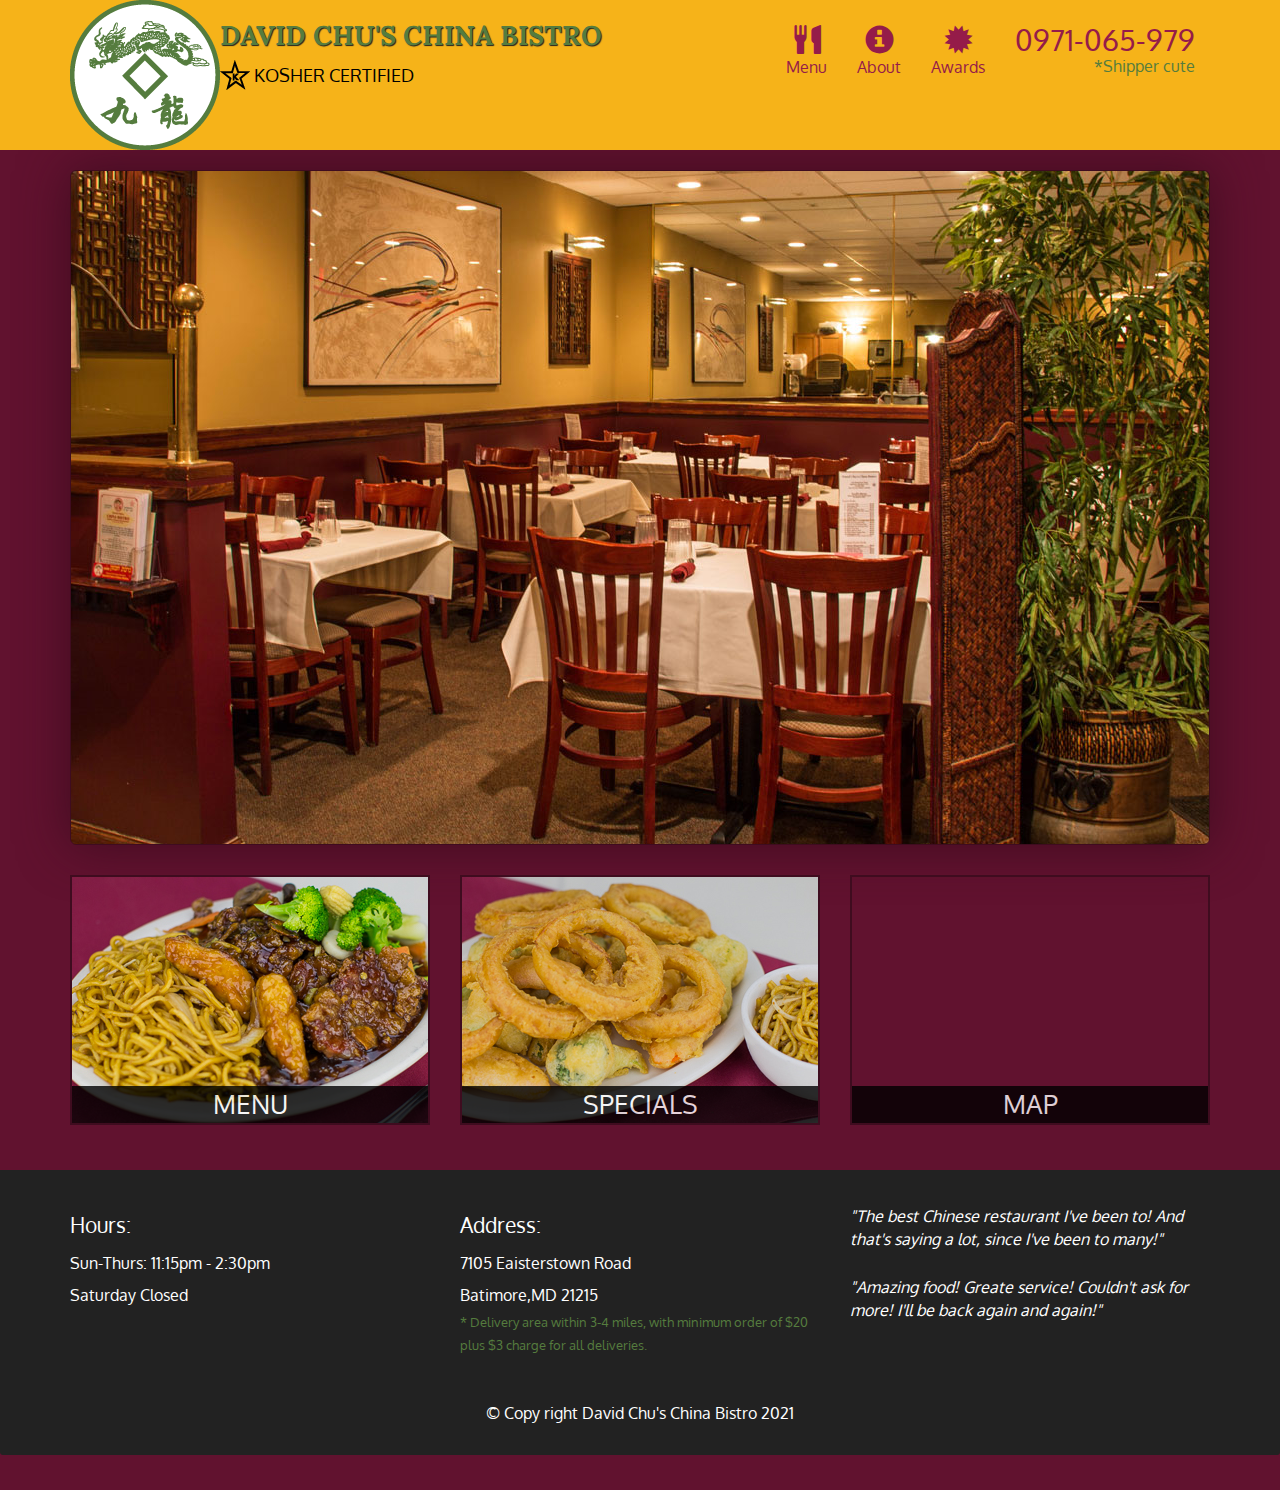
<file: index.html>
<!DOCTYPE html>
<html lang="en">
<head>
  <meta charset="utf-8">
  <meta http-equiv="X-UA-Compatible" content="IE=edge">
  <meta name="viewport" content="width=device-width, initial-scale=1">
  <title>David Chu's China Bistro</title>

  <!-- Bootstrap CSS -->
  <link href="https://maxcdn.bootstrapcdn.com/bootstrap/3.3.7/css/bootstrap.min.css" rel="stylesheet">
  <link rel="stylesheet" href="styles.css">
  <link href="https://fonts.googleapis.com/css2?family=Oxygen:wght@300;400;700&display=swap" rel="stylesheet">
  <link href="https://fonts.googleapis.com/css2?family=Lora:ital@1&display=swap" rel="stylesheet">
</head>

<body>
  <header>
    <nav id="milo-nav" class="navbar navbar-default">
      <div class="container">
        <div class="navbar-header">
          <a href="index.html" class="pull-left  visible-md visible-lg">
            <div id="logocuatui" alt="Anh Logo"></div>
          </a>
          <div class="navbar-brand">
            <a href="index.html">
              <h1>David Chu's China Bistro</h1>
            </a>
            <p>
              <img src="images/star-k-logo.png" alt="Kosher certification">
              <span>Kosher certified</span>
            </p>
          </div>
          <button id="navbarToggle" type="button" class="navbar-toggle collapsed" data-toggle="collapse" data-target="#collapsable-nav" aria-expanded="false">
            <span class="sr-only">Toggle navigation</span>
            <span class="icon-bar"></span>
            <span class="icon-bar"></span>
            <span class="icon-bar"></span>
          </button>
        </div>
        <div id="collapsable-nav" class="collapse navbar-collapse">
          <ul id="nav-list" class="nav navbar-nav navbar-right">
            <li id="navHomeButton" class="visible-xs active">
              <a href="index.html">
                <span class="glyphicon glyphicon-home"></span>Home</a>
            </li>
            <li id="navMenuButton">
              <a href="menu-categories.html">
                <span class="glyphicon glyphicon-cutlery"></span><br class="hidden-xs">Menu</a>
            </li>
            <li>
              <a href="#"><span class="glyphicon glyphicon-info-sign"></span><br class="hidden-xs">About</a>
            </li>
            <li>
              <a href="#"><span class="glyphicon glyphicon-certificate"></span><br class="hidden-xs">Awards</a>
            </li>
            <li id="phone" class="hidden-xs">
              <a href="tel:+84971065979"><span>0971-065-979</span></a><div>*Shipper cute</div>
            </li>
          </ul>
          
        </div>
      </div>
    </nav>
  </header>
  <div id="call-btn" class="visible-xs">
    <a class="btn" href="tel:+84971065979">
    <span class="glyphicon glyphicon-earphone"></span>
    0971-065-979
    </a>
  </div>
  <div id="xs-deliver" class="text-center visible-xs">*  We Deliver</div>
  
    <div id="main-content" class="container">
  </div> <!--End of main content-->
  <footer class="panel-footer">
    <div class="container">
      <div class="row">
        <section id ="hours" class="col-sm-4">
          <span>Hours:</span><br>
          Sun-Thurs: 11:15pm - 2:30pm<br>
          Saturday Closed
          <hr class="visible-xs">
        </section>
        <section id="address" class="col-sm-4">
          <span>Address:</span><br>
          7105 Eaisterstown Road<br>
          Batimore,MD 21215
          <p>* Delivery area within 3-4 miles, with minimum order of $20 plus $3 charge for all deliveries.</p>
          <hr class="visible-xs">
        </section>

        <section id="testimonials" class="col-sm-4">
          <p>"The best Chinese restaurant I've been to! And that's saying a lot, since I've been to many!"</p>
          <p>"Amazing food! Greate service! Couldn't ask for more! I'll be back again and again!"</p>
        </section>
      </div>
      <div class="text-center">&copy; Copy right David Chu's China Bistro 2021</div>
    </div>

  </footer>
  
  <script src="https://ajax.googleapis.com/ajax/libs/jquery/1.12.4/jquery.min.js"></script>
  <!-- Bootstrap JavaScript -->
  <script src="https://maxcdn.bootstrapcdn.com/bootstrap/3.3.7/js/bootstrap.min.js"></script>
  <script src="ajax-utils.js"></script>
  <script src="scrip.js"></script>
</body>

</html>
</file>
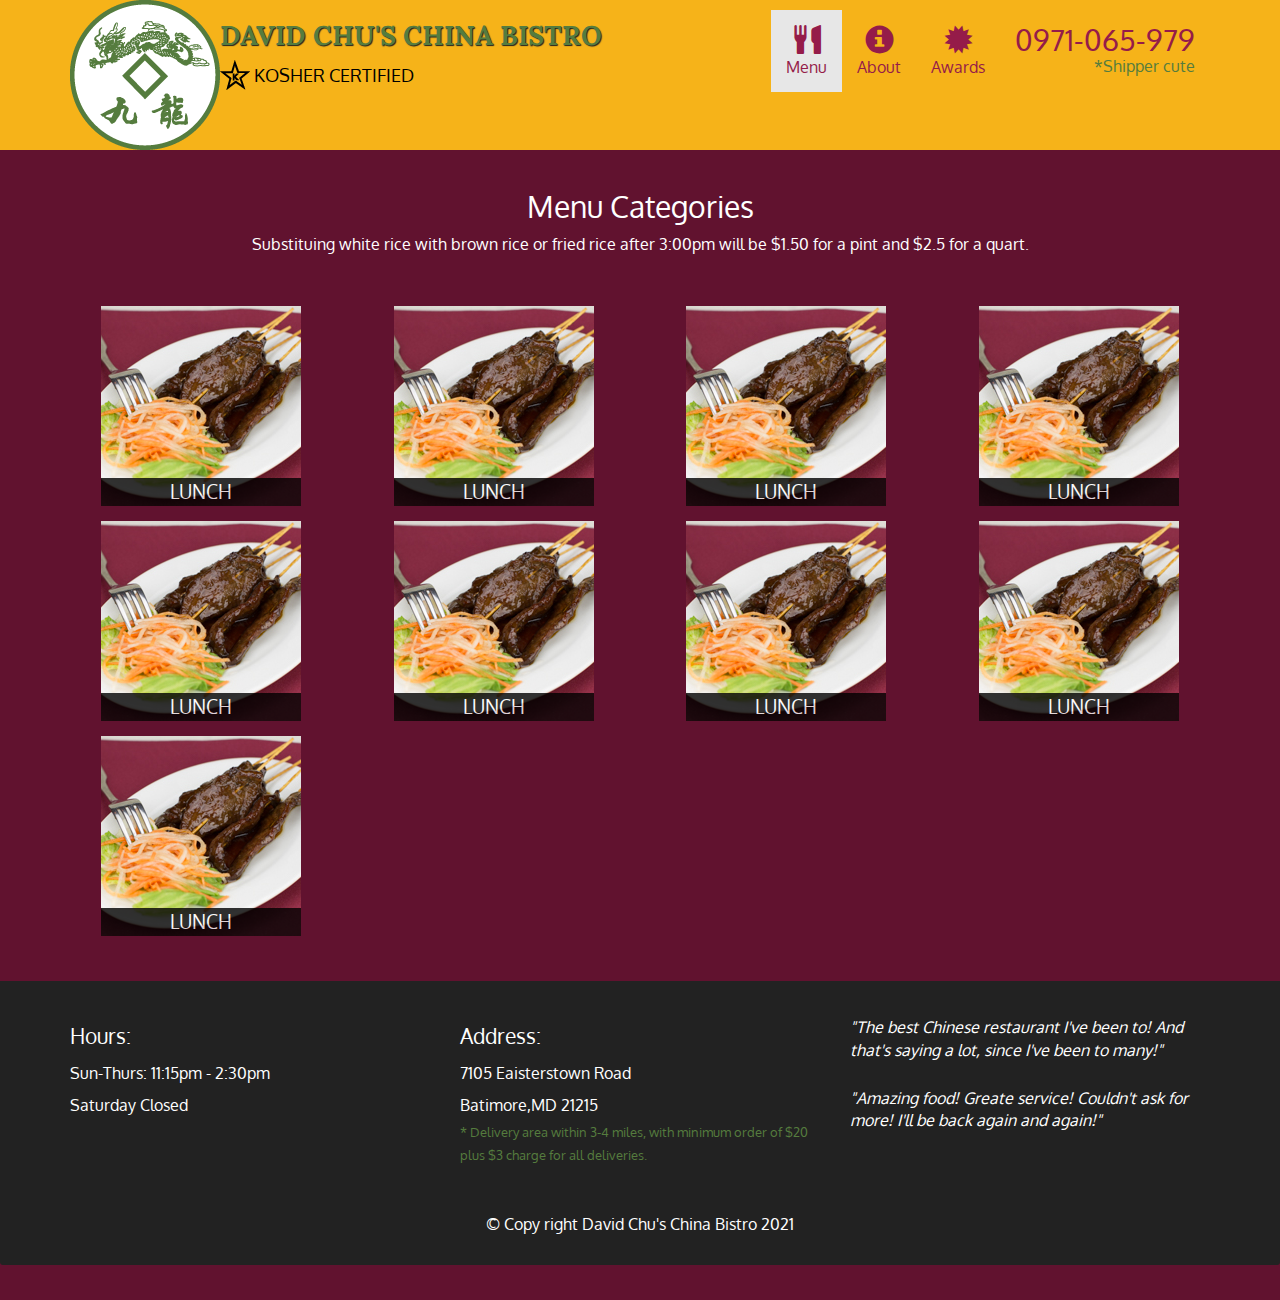
<file: menu-categories.html>
<!DOCTYPE html>
<html lang="en">
<head>
  <meta charset="utf-8">
  <meta http-equiv="X-UA-Compatible" content="IE=edge">
  <meta name="viewport" content="width=device-width, initial-scale=1">
  <title>David Chu's China Bistro</title>

  <!-- Bootstrap CSS -->
  <link href="https://maxcdn.bootstrapcdn.com/bootstrap/3.3.7/css/bootstrap.min.css" rel="stylesheet">
  <link rel="stylesheet" href="styles.css">
  <link href="https://fonts.googleapis.com/css2?family=Oxygen:wght@300;400;700&display=swap" rel="stylesheet">
  <link href="https://fonts.googleapis.com/css2?family=Lora:ital@1&display=swap" rel="stylesheet">
</head>

<body>
  <header>
    <nav id="milo-nav" class="navbar navbar-default">
      <div class="container">
        <div class="navbar-header">
          <a href="index.html" class="pull-left  visible-md visible-lg">
            <div id="logocuatui" alt="Anh Logo"></div>
          </a>
          <div class="navbar-brand">
            <a href="index.html">
              <h1>David Chu's China Bistro</h1>
            </a>
            <p>
              <img src="images/star-k-logo.png" alt="Kosher certification">
              <span>Kosher certified</span>
            </p>
          </div>
          <button type="button" class="navbar-toggle collapsed" data-toggle="collapse" data-target="#collapse-navbar" aria-expanded="false">
            <span class="sr-only">Toggle navigation</span>
            <span class="icon-bar"></span>
            <span class="icon-bar"></span>
            <span class="icon-bar"></span>
          </button>
        </div>
        <div id="collapse-navbar" class="collapse navbar-collapse">
          <ul id="nav-list" class="nav navbar-nav navbar-right">
            <li class="visible-xs">
              <a href="index.html">
                <span class="glyphicon glyphicon-home"></span> Home</a>
            </li>
            <li class="active">
              <a href="menu-categories.html">
                <span class="glyphicon glyphicon-cutlery"></span><br class="hidden-xs">Menu</a>
            </li>
            <li>
              <a href="#"><span class="glyphicon glyphicon-info-sign"></span><br class="hidden-xs">About</a>
            </li>
            <li>
              <a href="#"><span class="glyphicon glyphicon-certificate"></span><br class="hidden-xs">Awards</a>
            </li>
            <li id="phone" class="hidden-xs">
              <a href="tel:+84971065979"><span>0971-065-979</span></a><div>*Shipper cute</div>
            </li>
          </ul>
          
        </div>
      </div>
    </nav>
  </header>
  <div id="call-btn" class="visible-xs">
    <a class="btn" href="tel:+84971065979">
    <span class="glyphicon glyphicon-earphone"></span>
    0971-065-979
    </a>
  </div>
  <div id="xs-deliver" class="text-center visible-xs">*We Deliver</div>
  
  <div id="main-content" class="container">
      <h2 id="menu-categories-title" class="text-center">Menu Categories</h2>
      <div class="text-center">
          Substituing white rice with brown rice or fried rice after 3:00pm will be $1.50 for a pint and $2.5 for a quart. 
      </div>
      <section class="row">
          <div class="col-md-3 col-sm-4 col-xs-6 col-xxs-12">
              <a href="single-category.html">
                  <div class="category-tile">
                      <img width="200" height="200" src="images/menu/B/B.jpg" alt="Lunch">
                      <span>Lunch</span>
                  </div>
              </a>
          </div>
          <div class="col-md-3 col-sm-4 col-xs-6 col-xxs-12">
            <a href="single-category.html">
                <div class="category-tile">
                    <img width="200" height="200" src="images/menu/B/B.jpg" alt="Lunch">
                    <span>Lunch</span>
                </div>
            </a>
        </div>
        <div class="col-md-3 col-sm-4 col-xs-6 col-xxs-12">
            <a href="single-category.html">
                <div class="category-tile">
                    <img width="200" height="200" src="images/menu/B/B.jpg" alt="Lunch">
                    <span>Lunch</span>
                </div>
            </a>
        </div>
        <div class="col-md-3 col-sm-4 col-xs-6 col-xxs-12">
            <a href="single-category.html">
                <div class="category-tile">
                    <img width="200" height="200" src="images/menu/B/B.jpg" alt="Lunch">
                    <span>Lunch</span>
                </div>
            </a>
        </div>
        <div class="col-md-3 col-sm-4 col-xs-6 col-xxs-12">
            <a href="single-category.html">
                <div class="category-tile">
                    <img width="200" height="200" src="images/menu/B/B.jpg" alt="Lunch">
                    <span>Lunch</span>
                </div>
            </a>
        </div>
        <div class="col-md-3 col-sm-4 col-xs-6 col-xxs-12">
            <a href="single-category.html">
                <div class="category-tile">
                    <img width="200" height="200" src="images/menu/B/B.jpg" alt="Lunch">
                    <span>Lunch</span>
                </div>
            </a>
        </div>
        <div class="col-md-3 col-sm-4 col-xs-6 col-xxs-12">
            <a href="single-category.html">
                <div class="category-tile">
                    <img width="200" height="200" src="images/menu/B/B.jpg" alt="Lunch">
                    <span>Lunch</span>
                </div>
            </a>
        </div>
        <div class="col-md-3 col-sm-4 col-xs-6 col-xxs-12">
            <a href="single-category.html">
                <div class="category-tile">
                    <img width="200" height="200" src="images/menu/B/B.jpg" alt="Lunch">
                    <span>Lunch</span>
                </div>
            </a>
        </div>
        <div class="col-md-3 col-sm-4 col-xs-6 col-xxs-12">
            <a href="single-category.html">
                <div class="category-tile">
                    <img width="200" height="200" src="images/menu/B/B.jpg" alt="Lunch">
                    <span>Lunch</span>
                </div>
            </a>
        </div>
      </section>

  </div> <!--End of main content-->
  <footer class="panel-footer">
    <div class="container">
      <div class="row">
        <section id ="hours" class="col-sm-4">
          <span>Hours:</span><br>
          Sun-Thurs: 11:15pm - 2:30pm<br>
          Saturday Closed
          <hr class="visible-xs">
        </section>
        <section id="address" class="col-sm-4">
          <span>Address:</span><br>
          7105 Eaisterstown Road<br>
          Batimore,MD 21215
          <p>* Delivery area within 3-4 miles, with minimum order of $20 plus $3 charge for all deliveries.</p>
          <hr class="visible-xs">
        </section>

        <section id="testimonials" class="col-sm-4">
          <p>"The best Chinese restaurant I've been to! And that's saying a lot, since I've been to many!"</p>
          <p>"Amazing food! Greate service! Couldn't ask for more! I'll be back again and again!"</p>
        </section>
      </div>
      <div class="text-center">&copy; Copy right David Chu's China Bistro 2021</div>
    </div>

  </footer>
  
  <script src="https://ajax.googleapis.com/ajax/libs/jquery/1.12.4/jquery.min.js"></script>
  <!-- Bootstrap JavaScript -->
  <script src="https://maxcdn.bootstrapcdn.com/bootstrap/3.3.7/js/bootstrap.min.js"></script>
  <scrip src="scrip.js"></scrip>
</body>

</html>
</file>
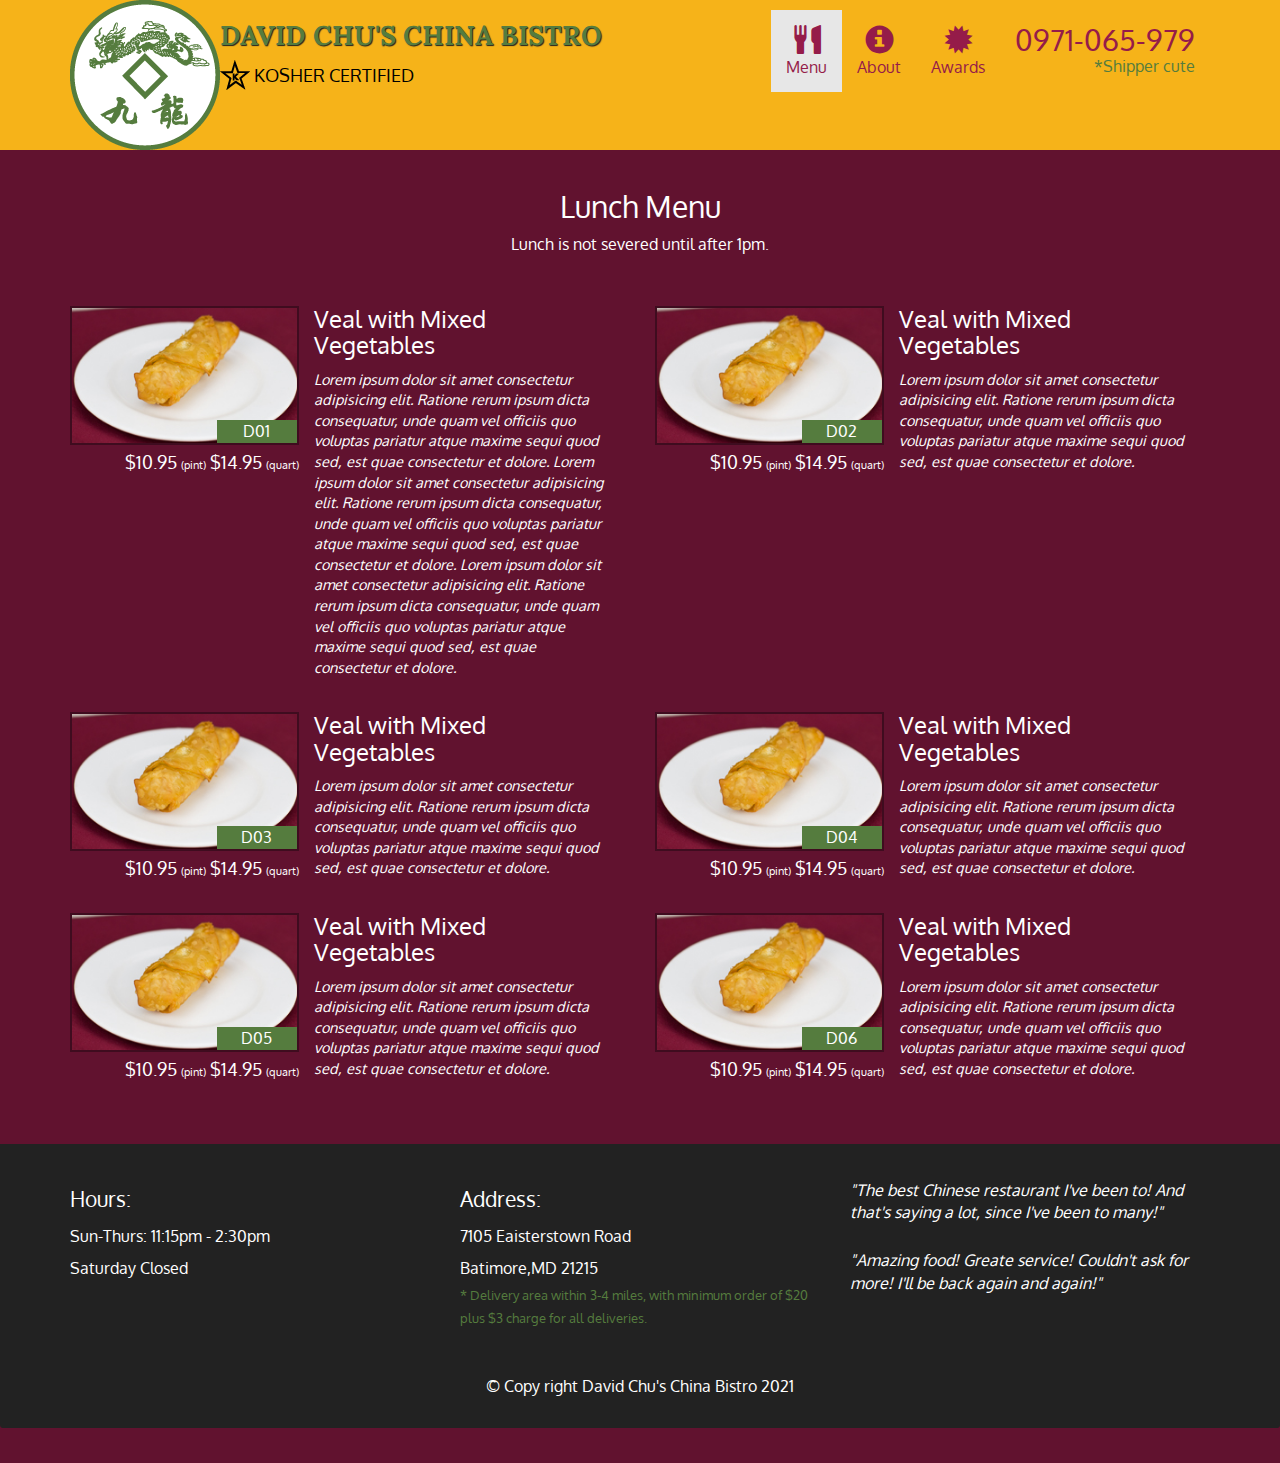
<file: single-category.html>
<!DOCTYPE html>
<html lang="en">
<head>
  <meta charset="utf-8">
  <meta http-equiv="X-UA-Compatible" content="IE=edge">
  <meta name="viewport" content="width=device-width, initial-scale=1">
  <title>David Chu's China Bistro</title>

  <!-- Bootstrap CSS -->
  <link href="https://maxcdn.bootstrapcdn.com/bootstrap/3.3.7/css/bootstrap.min.css" rel="stylesheet">
  <link rel="stylesheet" href="styles.css">
  <link href="https://fonts.googleapis.com/css2?family=Oxygen:wght@300;400;700&display=swap" rel="stylesheet">
  <link href="https://fonts.googleapis.com/css2?family=Lora:ital@1&display=swap" rel="stylesheet">
</head>

<body>
  <header>
    <nav id="milo-nav" class="navbar navbar-default">
      <div class="container">
        <div class="navbar-header">
          <a href="index.html" class="pull-left  visible-md visible-lg">
            <div id="logocuatui" alt="Anh Logo"></div>
          </a>
          <div class="navbar-brand">
            <a href="index.html">
              <h1>David Chu's China Bistro</h1>
            </a>
            <p>
              <img src="images/star-k-logo.png" alt="Kosher certification">
              <span>Kosher certified</span>
            </p>
          </div>
          <button type="button" class="navbar-toggle collapsed" data-toggle="collapse" data-target="#collapse-navbar" aria-expanded="false">
            <span class="sr-only">Toggle navigation</span>
            <span class="icon-bar"></span>
            <span class="icon-bar"></span>
            <span class="icon-bar"></span>
          </button>
        </div>
        <div id="collapse-navbar" class="collapse navbar-collapse">
          <ul id="nav-list" class="nav navbar-nav navbar-right">
            <li class="visible-xs">
                <a href="index.html">
                  <span class="glyphicon glyphicon-home"></span> Home</a>
              </li>
            <li class="active">
              <a href="menu-categories.html">
                <span class="glyphicon glyphicon-cutlery"></span><br class="hidden-xs">Menu</a>
            </li>
            <li>
              <a href="#"><span class="glyphicon glyphicon-info-sign"></span><br class="hidden-xs">About</a>
            </li>
            <li>
              <a href="#"><span class="glyphicon glyphicon-certificate"></span><br class="hidden-xs">Awards</a>
            </li>
            <li id="phone" class="hidden-xs">
              <a href="tel:+84971065979"><span>0971-065-979</span></a><div>*Shipper cute</div>
            </li>
          </ul>
          
        </div>
      </div>
    </nav>
  </header>
  <div id="call-btn" class="visible-xs">
    <a class="btn" href="tel:+84971065979">
    <span class="glyphicon glyphicon-earphone"></span>
    0971-065-979
    </a>
  </div>
  <div id="xs-deliver" class="text-center visible-xs">*We Deliver</div>
  
  <div id="main-content" class="container">
      <h2 id="menu-categories-title" class="text-center">Lunch Menu</h2>
      <div class="text-center">Lunch is not severed until after 1pm.</div>
      <section class="row">
          <div class="menu-item-tile col-md-6">
              <div class="row">
                  <div class="col-sm-5">
                      <div class="menu-item-photo">
                          <div>D01</div>
                          <img class="img-responsive" width="250" height="150" src="images/menu/B/B1.jpg" alt="Item">
                      </div>
                      <div class="menu-item-price">$10.95 <span>(pint)</span> $14.95 <span>(quart)</span></div>
                  </div>
                  <div class="menu-item-description col-sm-7">
                      <h3 class="menu-item-title">Veal with Mixed Vegetables</h3>
                      <p class="menu-item-details">Lorem ipsum dolor sit amet consectetur adipisicing elit. Ratione rerum ipsum dicta consequatur, unde quam vel officiis quo voluptas pariatur atque maxime sequi quod sed, est quae consectetur et dolore. 
                        Lorem ipsum dolor sit amet consectetur adipisicing elit. Ratione rerum ipsum dicta consequatur, unde quam vel officiis quo voluptas pariatur atque maxime sequi quod sed, est quae consectetur et dolore.
                        Lorem ipsum dolor sit amet consectetur adipisicing elit. Ratione rerum ipsum dicta consequatur, unde quam vel officiis quo voluptas pariatur atque maxime sequi quod sed, est quae consectetur et dolore.
                      </p>
                  </div>
              </div>
              <hr class="visible-xs">
          </div>

          <div class="menu-item-tile col-md-6">
            <div class="row">
                <div class="col-sm-5">
                    <div class="menu-item-photo">
                        <div>D02</div>
                        <img class="img-responsive" width="250" height="150" src="images/menu/B/B1.jpg" alt="Item">
                    </div>
                    <div class="menu-item-price">$10.95 <span>(pint)</span> $14.95 <span>(quart)</span></div>
                </div>
                <div class="menu-item-description col-sm-7">
                    <h3 class="menu-item-title">Veal with Mixed Vegetables</h3>
                    <p class="menu-item-details">Lorem ipsum dolor sit amet consectetur adipisicing elit. Ratione rerum ipsum dicta consequatur, unde quam vel officiis quo voluptas pariatur atque maxime sequi quod sed, est quae consectetur et dolore.</p>
                </div>
            </div>
            <hr class="visible-xs">
        </div>

       <!-- Add after every 2nd menu-item-tile -->
       <div class="clearfix visible-lg-block visible-md-block"></div>

      <div class="menu-item-tile col-md-6">
        <div class="row">
            <div class="col-sm-5">
                <div class="menu-item-photo">
                    <div>D03</div>
                    <img class="img-responsive" width="250" height="150" src="images/menu/B/B1.jpg" alt="Item">
                </div>
                <div class="menu-item-price">$10.95 <span>(pint)</span> $14.95 <span>(quart)</span></div>
            </div>
            <div class="menu-item-description col-sm-7">
                <h3 class="menu-item-title">Veal with Mixed Vegetables</h3>
                <p class="menu-item-details">Lorem ipsum dolor sit amet consectetur adipisicing elit. Ratione rerum ipsum dicta consequatur, unde quam vel officiis quo voluptas pariatur atque maxime sequi quod sed, est quae consectetur et dolore.</p>
            </div>
        </div>
        <hr class="visible-xs">
    </div>

    <div class="menu-item-tile col-md-6">
      <div class="row">
          <div class="col-sm-5">
              <div class="menu-item-photo">
                  <div>D04</div>
                  <img class="img-responsive" width="250" height="150" src="images/menu/B/B1.jpg" alt="Item">
              </div>
              <div class="menu-item-price">$10.95 <span>(pint)</span> $14.95 <span>(quart)</span></div>
          </div>
          <div class="menu-item-description col-sm-7">
              <h3 class="menu-item-title">Veal with Mixed Vegetables</h3>
              <p class="menu-item-details">Lorem ipsum dolor sit amet consectetur adipisicing elit. Ratione rerum ipsum dicta consequatur, unde quam vel officiis quo voluptas pariatur atque maxime sequi quod sed, est quae consectetur et dolore.</p>
          </div>
      </div>
      <hr class="visible-xs">
  </div>
  <!-- Add after every 2nd menu-item-tile -->
  <div class="clearfix visible-lg-block visible-md-block"></div>

  <div class="menu-item-tile col-md-6">
    <div class="row">
        <div class="col-sm-5">
            <div class="menu-item-photo">
                <div>D05</div>
                <img class="img-responsive" width="250" height="150" src="images/menu/B/B1.jpg" alt="Item">
            </div>
            <div class="menu-item-price">$10.95 <span>(pint)</span> $14.95 <span>(quart)</span></div>
        </div>
        <div class="menu-item-description col-sm-7">
            <h3 class="menu-item-title">Veal with Mixed Vegetables</h3>
            <p class="menu-item-details">Lorem ipsum dolor sit amet consectetur adipisicing elit. Ratione rerum ipsum dicta consequatur, unde quam vel officiis quo voluptas pariatur atque maxime sequi quod sed, est quae consectetur et dolore.</p>
        </div>
    </div>
    <hr class="visible-xs">
</div>

<div class="menu-item-tile col-md-6">
  <div class="row">
      <div class="col-sm-5">
          <div class="menu-item-photo">
              <div>D06</div>
              <img class="img-responsive" width="250" height="150" src="images/menu/B/B1.jpg" alt="Item">
          </div>
          <div class="menu-item-price">$10.95 <span>(pint)</span> $14.95 <span>(quart)</span></div>
      </div>
      <div class="menu-item-description col-sm-7">
          <h3 class="menu-item-title">Veal with Mixed Vegetables</h3>
          <p class="menu-item-details">Lorem ipsum dolor sit amet consectetur adipisicing elit. Ratione rerum ipsum dicta consequatur, unde quam vel officiis quo voluptas pariatur atque maxime sequi quod sed, est quae consectetur et dolore.</p>
      </div>
  </div>
  <hr class="visible-xs">
</div>
 <!-- Add after every 2nd menu-item-tile -->
 <div class="clearfix visible-lg-block visible-md-block"></div>
      </section>
  </div> <!--End of main content-->
  <footer class="panel-footer">
    <div class="container">
      <div class="row">
        <section id ="hours" class="col-sm-4">
          <span>Hours:</span><br>
          Sun-Thurs: 11:15pm - 2:30pm<br>
          Saturday Closed
          <hr class="visible-xs">
        </section>
        <section id="address" class="col-sm-4">
          <span>Address:</span><br>
          7105 Eaisterstown Road<br>
          Batimore,MD 21215
          <p>* Delivery area within 3-4 miles, with minimum order of $20 plus $3 charge for all deliveries.</p>
          <hr class="visible-xs">
        </section>

        <section id="testimonials" class="col-sm-4">
          <p>"The best Chinese restaurant I've been to! And that's saying a lot, since I've been to many!"</p>
          <p>"Amazing food! Greate service! Couldn't ask for more! I'll be back again and again!"</p>
        </section>
      </div>
      <div class="text-center">&copy; Copy right David Chu's China Bistro 2021</div>
    </div>

  </footer>
  
  <script src="https://ajax.googleapis.com/ajax/libs/jquery/1.12.4/jquery.min.js"></script>
  <!-- Bootstrap JavaScript -->
  <script src="https://maxcdn.bootstrapcdn.com/bootstrap/3.3.7/js/bootstrap.min.js"></script>
  <scrip src="scrip.js"></scrip>
</body>

</html>
</file>
<file: styles.css>
body {
    font-size: 16px;
    color: #fff;
    background-color: #61122f;
    font-family: 'Oxygen', sans-serif;
}
#milo-nav {
    background-color: #f6b319;
    border-radius: 0;
    border: 0;
}
#logocuatui {
    background: url('../images/restaurant-logo_large.png') no-repeat;
    width: 150px;
    height: 150px;
    padding: 10px 15px 10px 0;

}
/* #nguane_solo {
    height: 19px;
} */
.navbar-brand{
    padding-top: 25px;
}
.navbar-brand h1 { /*cai ten quan tra sua cua tui*/
    font-family: 'Lora', serif;
    color: #557c3e;
    font-size: 1.5em;
    text-transform: uppercase;
    font-weight: bold;
    text-shadow: 1px 1px 1px #222;
    margin-top: 0;
    margin-bottom: 0;
    line-height: .75;
}
.navbar-brand a:hover , .navbar-brand a:focus {
    text-decoration: none;
}
 .navbar-brand p { /* cau noi chung nhan voi cai cau slogan lun ne*/
    color: #000;
    text-transform: uppercase;
    font-size: .7 em;
    margin-top: 15px;
}
.navbar-brand  p span { /*minh cai cau chung nhan quan tu Donalt Trump*/
    vertical-align: middle;

}
#nav-list { /*Canh cai le tren*/
    margin-top: 10px;
}
#nav-list a { /*Canh chu cho can voi glyphicon*/
    color: #951C49;
    text-align: center;
}
#nav-list a:hover {
    background: #e7e7e7;
}
#nav-list a span {
    font-size: 1.8em;
}

#phone {
    margin-top: 5px;
}
#phone a { /*Cai so dien thoai hien thi*/
    text-align: right;  
    padding-bottom: 0;
}
#phone div { /*Cai cau thong tin Shipper cute*/
    color: #557c3e;
    text-align: right;
    padding-right: 15px;
}
.navbar-header button.navbar-toggle, .navbar-header .icon-bar {
    border: 1px solid #61122f;
}
.navbar-header button.navbar-toggle { /*Chong collapse khi thu nho*/
    clear: both;
    margin-top: -30px;
}
/*CREATE FOOTER*/
.panel-footer {
    margin-top: 30px;
    margin-bottom: 35px;
    padding-top: 35px;
    padding-bottom: 30px;
    background-color: #222;
    border-top: 0;
}
.panel-footer div.row {
    margin-bottom: 35px;
}
#hours, #address {
    line-height: 2;
}
#hours > span, #address > span {
    font-size: 1.3em;
}
#address p {
    color: #557c3e;
    font-size: .8em;
    line-height: 1.8;
}
#testimonials {
    font-style: italic;
}
#testimonials p:nth-child(2) {
    margin-top: 25px;
}
/* END FOOTER */
/* Create border and shadow for jumbotron chung */
.container .jumbotron {
    border: 1px solid #3F0C1F;
    box-shadow: 0 0 50px #3F0C1F;
}
/* Create the style for tiles
 */
#menu-tile, #specials-tile, #map-tile {
    height: 250px;
    width: 100%;
    margin-bottom: 15px;
    position: relative;
    border: 2px solid #3F0C1F;
    overflow: hidden;
}
#menu-tile {
    background: url('../images/menu-tile.jpg') no-repeat;
    background-position: center;
}

#specials-tile {
    background: url('../images/specials-tile.jpg') no-repeat;
    background-position: center;
}

#menu-tile:hover, #specials-tile:hover, #map-tile:hover {
    box-shadow: 0px 1px 5px 1px #ccc;
}
#menu-tile span, #specials-tile span, #map-tile span {
    position: absolute;
    bottom: 0;
    right: 0;
    width: 100%;
    text-align: center;
    font-size: 1.6em;
    text-transform: uppercase;
    background-color: #000;
    color: #fff;
    opacity: .8;
}
/* END HOMEPAGE */
/* MENU CATEGORY PAGE */
.category-tile {
    position: relative;
    border: 2px solid #333  #3F0C1F;
    overflow: hidden;
    width: 200px;
    height: 200px;
    margin: 0 auto 15px;
}
.category-tile span {
    position: absolute;
    bottom: 0;
    right: 0;
    width: 100%;
    text-align: center;
    font-size: 1.2em;
    text-transform: uppercase;
    background-color: #000;
    color: #fff;
    opacity: .8;
}
.category-tile:hover {
    box-shadow: 0px 1px 5px 1px #ccc;
}
#menu-categories-title + div { /*Thiet lap cho div chi em ke tiep nam trong element chua class do*/
    margin-bottom: 50px;
}
/* END MENU CATEGORIES PAGE */
/* START SINGLE CATEGORY PAGE */
.menu-item-tile {
    margin-bottom: 25px;
}
.menu-item-tile hr {
    width: 80%;
}
.menu-item-tile .menu-item-price {
    font-size: 1.1em;
    text-align: right;
    margin-top: -15px;
    margin-right: -15px;
}
.menu-item-tile .menu-item-price span {
    font-size: .6em;
}
.menu-item-photo {
    position: relative;
    border: 2px solid #3F0C1F;
    overflow: hidden;
    padding: 0;
    margin-right: -15px;
    margin-left: auto;
    margin-bottom: 20px;
    max-width: 250px;
}
.menu-item-photo div {
    position: absolute;
    bottom: 0;
    right: 0;
    width: 80px;
    background-color: #557c3e;
    text-align: center;
}
.menu-item-description {
    padding-right: 30px;
}
h3.menu-item-title {
    margin: 0 0 10px;
}
.menu-item-details {
    font-size: .9em;
    font-style: italic;
}

/* END SINGEL CATAGORY PAGE */
/*Thiet lap media query*/
@media(min-width: 1200px) {
    .container .jumbotron {
        background: url('../images/jumbotron_1200.jpg') no-repeat;
        height: 675px;
    }

}
@media (min-width: 992px) and (max-width: 1199px) {
    #logocuatui {
        background: url('../images/restaurant-logo_medium.png') no-repeat;
        width: 100px;
        height: 100px;
        padding: 5px 5px 5px 0px;
    
    }
    /* End header */
    /*Tao cai Home Page*/
    .container .jumbotron {
        background: url('../images/jumbotron_992.jpg') no-repeat;
        height: 558px;
    }
    
}
@media (min-width: 768px) and (max-width: 991px) {
    /*Tao cai Home Page*/
    .container .jumbotron {
        background: url('../images/jumbotron_768.jpg') no-repeat;
        height: 432px;
    }
    
}
@media(max-width: 767px) {
    .navbar-brand{
        padding-top: 10px;
        height: 80px;
    }
    .navbar-brand h1 { /*cai ten quan tra sua cua tui*/
        padding-top: 10px;
        font-size: 5vw; /* 1vw = 1% of viewport width */
    }
    .navbar-brand a:hover , .navbar-brand a:focus {
        text-decoration: none;
    }
     .navbar-brand p { /* cau noi chung nhan voi cai cau slogan lun ne*/
        font-size: .6 em;
        margin-top: 12px;
    }
    .navbar-brand  p img { /*minh cai cau chung nhan quan tu Donalt Trump*/
        height: 20px;
    }
    #collapse-navbar a {
       font-size: 1.2em; 
    }
    #collapse-navbar a span{
        font-size: 1em; 
        margin-right: 5px;
     }
     #call-btn > a {
        font-size: 1.5em;
        display: block;
        margin: 0 20px;
        padding: 10px;
        border: 2px solid #fff;
        background-color: #f6b319;
        color: #951c49;
      }
      #xs-deliver {
        margin-top: 5px;
        font-size: .7em;
        letter-spacing: .1em;
        text-transform: uppercase;
      }
      /*CREATE FOOTER*/
      .panel-footer section {
          margin-bottom: 30px;
          text-align: center;
      }
      .panel-footer section:nth-child(3) {
          margin-bottom: 0;  /*margin already exists on the whole row*/
      }
      .panel-footer section hr {
          width: 50%;
      }
      /* END FOOTER*/
      /*Tao cai Home Page*/
    .container .jumbotron {
        margin-top: 30px;
        padding: 0;
    }
    #menu-tile, #specials-tile {
        width: 360px;
        margin: 0 auto 15px;
    }
    .menu-item-photo {
        margin-right: auto;
      }
      .menu-item-tile .menu-item-price {
        text-align: center;
      }
      .menu-item-description {
        text-align: center;;
      }

}
/* dung cho screen nho nhu iphone4 */
@media (max-width: 479px) {
    /* Dieu chinh ten quan to hon */
    .navbar-brand h1 {
        padding-top: 5px;
        font-size: 6 vw;
    }
    /* Thiet lap cho tile */
    #menu-tile, #specials-tile {
        width: 280px;
        margin: 0 auto 15px;
    }
    .col-xxs-12 {
        position: relative;
        min-height: 1px;
        padding-right: 15px;
        padding-left: 15px;
        float: left;
        width: 100%;
    }
}
</file>
